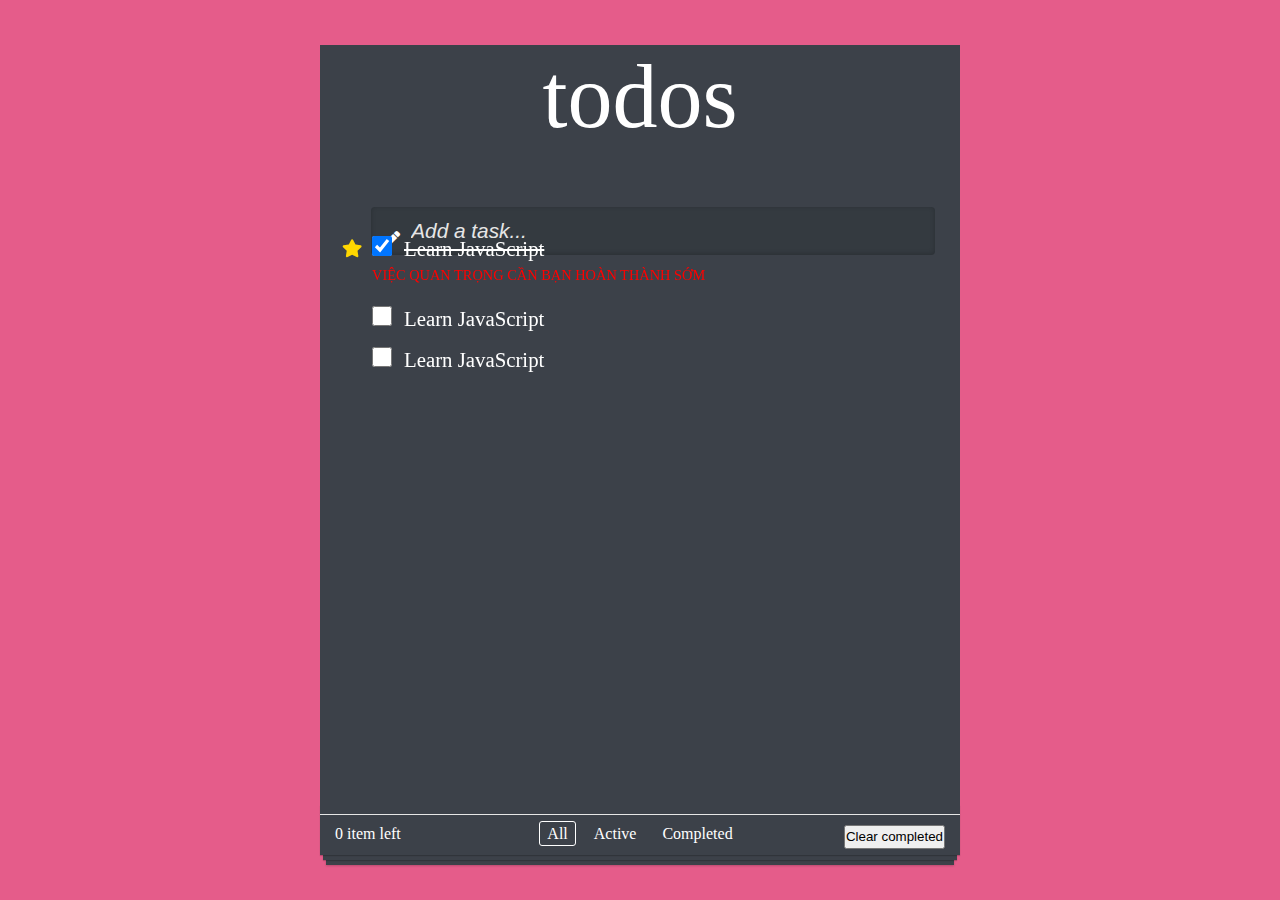
<file: index.html>
<!DOCTYPE html>
<html lang="en">

<head>
    <meta charset="UTF-8">
    <meta http-equiv="X-UA-Compatible" content="IE=edge">
    <meta name="viewport" content="width=device-width, initial-scale=1.0">
    <title>App_to_do_list</title>
    <link rel="stylesheet" href="./main.css">
    <link rel="stylesheet" href="https://cdnjs.cloudflare.com/ajax/libs/font-awesome/5.15.3/css/all.min.css">
</head>

<body>
    <section class="todoapp">
        <header class="header">
            <h1>todos</h1>
            <input class="add-todo" placeholder="Add a task..." autofocus>
            <div class="icon"><i class="fas fa-pen"></i></div>
        </header>
        <section class="main">
            <ul class="todo-list">
                <li class="completed">
                    <div class="view">
                        <div class="icons"><i class="fas fa-star"></i></div>
                        <input type="checkbox" class="toggle" checked>
                        <label class="title">Learn JavaScript</label><br>
                        <button class="close"><i class="fas fa-times"></i></button>
                        <label class="bonus">VIỆC QUAN TRỌNG CẦN BẠN HOÀN THÀNH SỚM</label>
                    </div>
                </li>
                <li>
                    <div class="view">
                        <div class="icons"><i class="fas fa-star"></i></div>
                        <input type="checkbox" class="toggle">
                        <label class="title">Learn JavaScript</label><br>
                        <button class="close"><i class="fas fa-times"></i></button>
                        <label class="bonus">VIỆC QUAN TRỌNG CẦN BẠN HOÀN THÀNH SỚM</label>
                    </div>
                </li>

                <li>
                    <div class="view">
                        <input type="checkbox" class="toggle">
                        <label class="title">Learn JavaScript</label><br>
                        <button class="close"><i class="fas fa-times"></i></button>
                        <label class="bonus">VIỆC QUAN TRỌNG CẦN BẠN HOÀN THÀNH SỚM</label>
                    </div>
                </li>
            </ul>
        </section>
        <footer class="footer">
            <span class="todo-count"><strong>0</strong> item left</span>
            <ul class="filters">
                <li>
                    <a class="selected" href="#/">All</a>
                </li>
                <li>
                    <a href="#/active">Active</a>
                </li>
                <li>
                    <a href="#/completed">Completed</a>
                </li>
            </ul>
            <button class="clear-completed">Clear completed</button>
        </footer>
    </section>
</body>

</html>
</file>
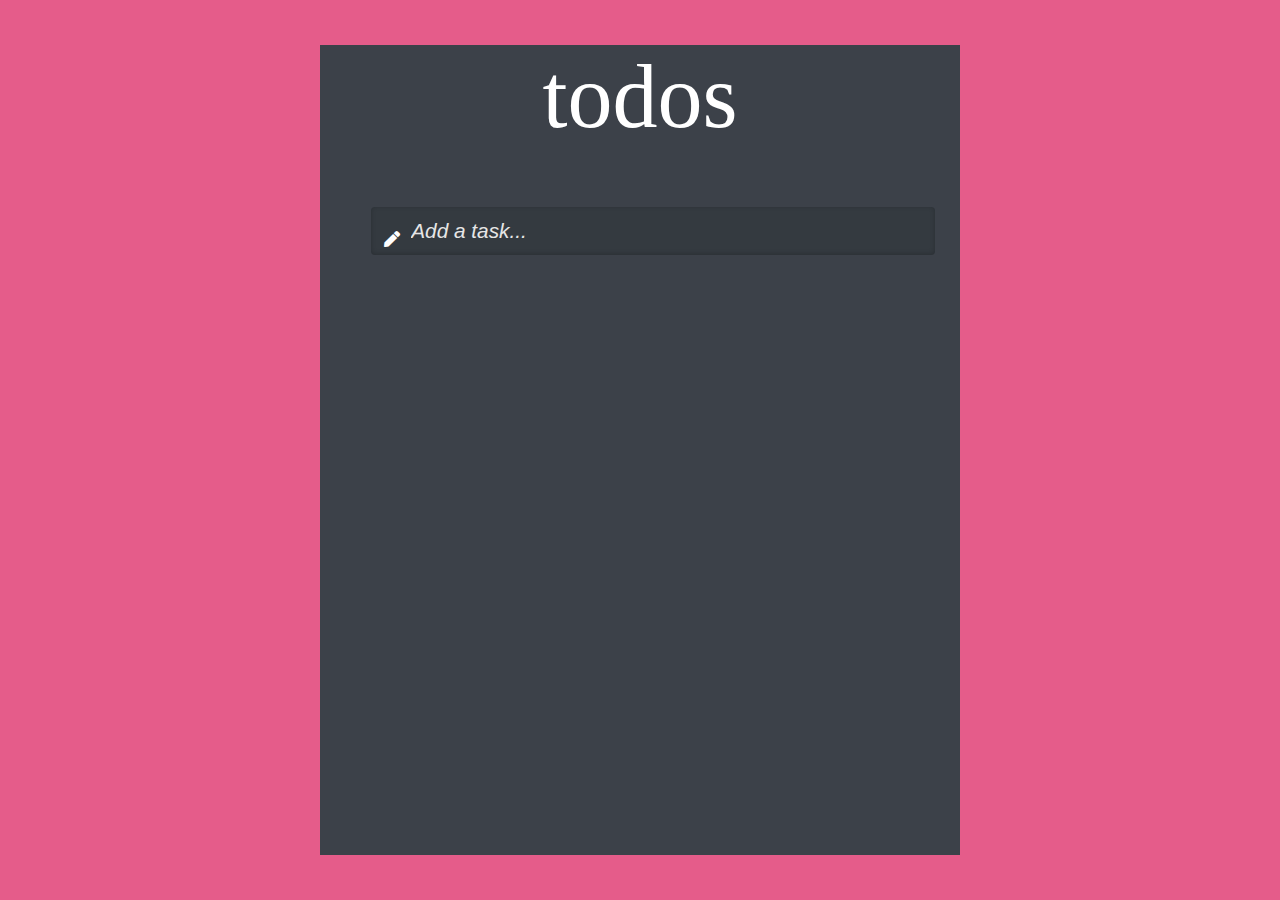
<file: main.html>
<!DOCTYPE html>
<html lang="en">

<head>
    <meta charset="UTF-8">
    <meta http-equiv="X-UA-Compatible" content="IE=edge">
    <meta name="viewport" content="width=device-width, initial-scale=1.0">
    <title>App_to_do_list</title>
    <link rel="stylesheet" href="./main.css">
    <link rel="stylesheet" href="https://cdnjs.cloudflare.com/ajax/libs/font-awesome/5.15.3/css/all.min.css">
</head>

<body>
    <div class="root"></div>
    <script src="./js/main.js" type="module"></script>
</body>

</html>
</file>
<file: main.css>
:root {
    --primary-color: #E55C8A;
}

* {
    padding: 0;
    margin: 0;
    box-sizing: inherit;
}

body {
    background-color: var(--primary-color);
    height: 100vh;
    width: 100%;
    display: flex;
    align-items: center;
    justify-content: center;
}

body .root {
    width: 100%;
    height: 100%;
    display: flex;
    align-items: center;
    justify-content: center;
}

.todoapp {
    background: #3C4149;
    width: 50%;
    height: 90%;
    position: relative
}

.todoapp header {
    color: #fff;
}

.todoapp header h1 {
    text-align: center;
    display: block;
    font-size: 90px;
    color: #fff;
    font-weight: 100;
}

.todoapp input::-webkit-input-placeholder {
    font-style: italic;
    font-weight: 300;
    color: #e6e6e6;
}

.todoapp input::-moz-placeholder {
    font-style: italic;
    font-weight: 300;
    color: #e6e6e6;
}

.todoapp input::input-placeholder {
    font-style: italic;
    font-weight: 300;
    color: #e6e6e6;
}

.todoapp header input {
    font-style: italic;
    font-weight: 300;
    color: #fff;
    position: absolute;
    padding: 12px 12px 12px 40px;
    top: 20%;
    width: 80%;
    left: 8%;
    background: #343A40;
    outline: none;
    font-size: 1.3rem;
    box-shadow: inset 0 -1px 5px 0 rgba(0, 0, 0, 0.2);
    border: none;
    border-radius: 4px;
}

.todoapp header .icon {
    position: absolute;
    top: 23%;
    left: 10%;
}

.todoapp .main .todo-list {
    list-style: none;
}

.todoapp .main {
    margin-top: 80px;
    margin-left: 52px;
}

.todoapp .main li {
    position: relative;
    width: 100%;
    margin: 8px 0;
}

.todoapp .main .view input {
    margin-top: 8px;
    margin-right: 8px;
    width: 20px;
    height: 20px;
}

.todoapp .main .view .title {
    font-size: 1.3rem;
    color: #fff;
}

.todoapp .main .view .close {
    background: none;
    border: none;
    outline: none;
    position: absolute;
    right: 5%;
    font-size: 1.2rem;
    top: 25%;
    color: #e55c8a;
    cursor: pointer;
    display: none;
}

.todoapp .main li:hover .close {
    display: block;
}

.view .bonus {
    display: none;
}

.todoapp .main li:first-child .view .bonus {
    color: red;
    font-weight: 100;
    font-size: 0.9rem;
    line-height: 2;
    display: block;
}

.todoapp .main li .view .icons {
    position: absolute;
    top: 17%;
    left: -30px;
    font-size: 18px;
    color: gold;
    display: none;
}

.todoapp .main li.completed .view .icons {
    display: block;
}

.todo-list li.completed .title {
    color: #d9d9d9;
    text-decoration: line-through;
}

.footer {
    bottom: 0;
    position: absolute;
    color: #fff;
    padding: 10px 15px;
    height: 20px;
    text-align: center;
    border-top: 1px solid #e6e6e6;
    left: 0;
    right: 0;
}

.footer:before {
    content: '';
    position: absolute;
    right: 0;
    bottom: 0;
    left: 0;
    height: 50px;
    overflow: hidden;
    box-shadow: 0 1px 1px rgba(0, 0, 0, 0.2), 0 8px 0 -3px #3C4149, 0 9px 1px -3px rgba(0, 0, 0, 0.2), 0 16px 0 -6px #3C4149, 0 17px 2px -6px rgba(0, 0, 0, 0.2);
}

.todo-count {
    float: left;
    text-align: left;
}

.todo-count strong {
    font-weight: 300;
}

.filters {
    margin: 0;
    padding: 0;
    list-style: none;
    position: absolute;
    right: 0;
    left: 0;
}

.filters li {
    display: inline;
}

.filters li a {
    color: inherit;
    margin: 3px;
    padding: 3px 7px;
    text-decoration: none;
    border: 1px solid transparent;
    border-radius: 3px;
}

.filters li a.selected {
    border-color: #fff;
}

.clear-completed,
html .clear-completed:active {
    float: right;
    position: relative;
    line-height: 20px;
    text-decoration: none;
    cursor: pointer;
}

.clear-completed:hover {
    text-decoration: underline;
}
</file>
